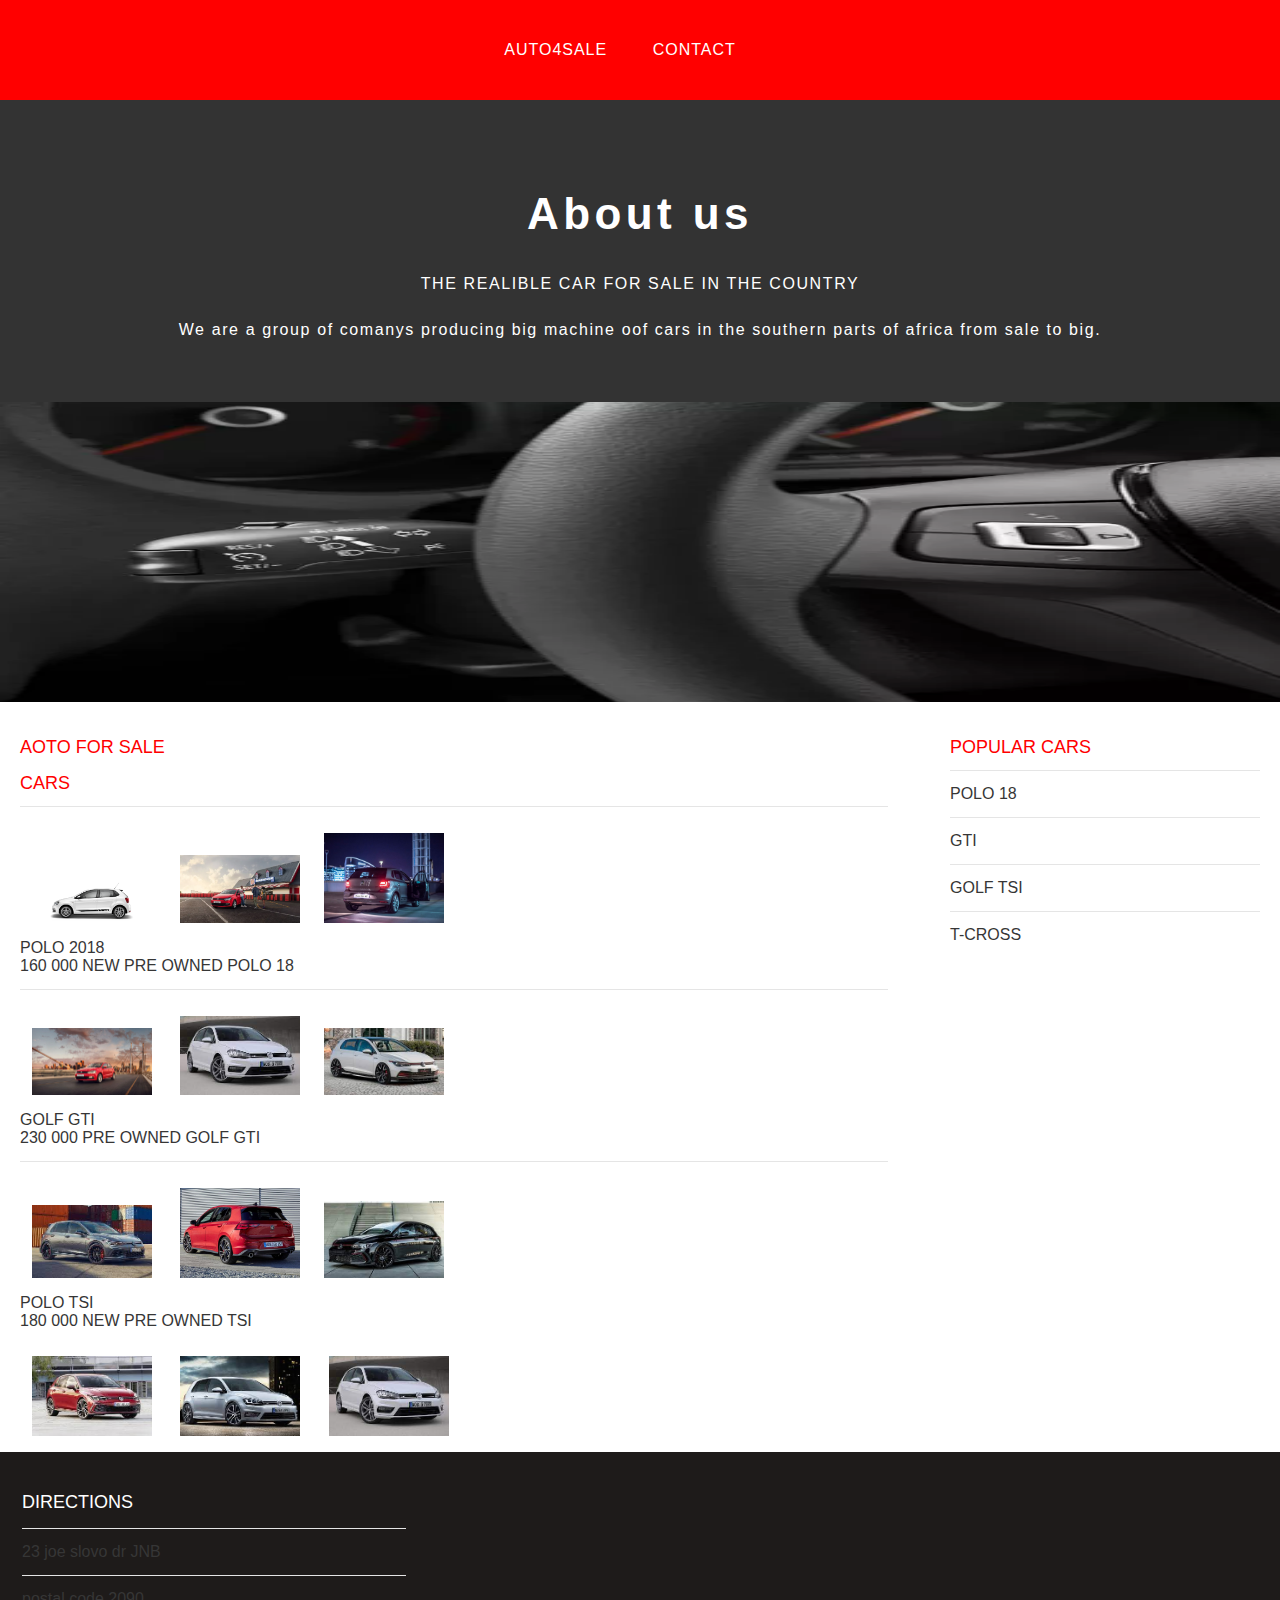
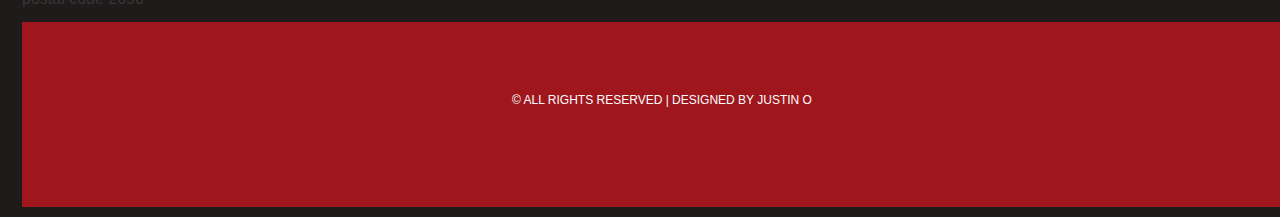
<file: index.html>
<!DOCTYPE html>
<html>
    <head>
        <title>AUTO FOR SALE</title>
        <link rel="stylesheet" href="style.css" />
    </head>

    <body>
        <div id="menu">
            
                <ul>
                    <tittle>AUTO4SALE</tittle>
                    <li><a href="contact.html">Contact</a></li>
                </ul>
            
            </div>

            <div id="header">
                <h1>About us</h1>
                <P>THE REALIBLE CAR FOR SALE IN THE COUNTRY</P>
                <P>We are a group of comanys producing big machine oof cars in the southern parts of africa
                    from sale to big.
                </P>
            </div>

            <div id="banner">
                <img src="images/new-vivo-cruise-control.webp"/>
            </div>

            <div id="page">

                <div id="content">
                    <h2>Aoto for sale</h2>
                    <ul class="styled">
                    

                          <h2>CARS</h2>
                          <div id="gallery">  
                            <li><img src="images/iris (2).png" />

                              <img src="images/red-polo-vivo-at-the-roadhouse.webp"/><img src="images/polo-vivo-gt-1.jpg"/><br>Polo 2018<br>
                              160 000 new pre owned polo 18</li>

                              <li><img src="images/polo-vivo-4.jpg" />

                              <img src="images/download (7).jpg"/><img src="images/download (5).jpg"/><br>Golf GTI<br>
                                230 000 pre owned Golf Gti</li>

                                <li><img src="images/download.jpg"/>
                              <img src="images/gti8.jpg"/><img src="images/download (1).jpg"/><br>Polo tsi<br>
                                180 000 new pre owned tsi</li>
                              <img src="images/gti8i.jpg"/>
                              <img src="images/download (8).jpg"/>
                              <img src="images/download (7).jpg"/>
            
                              
                          </div>
      

                    </ul>
                </div>
            
     
            <div id="sidebar">
                <h2>Popular Cars</h2>
                <ul class="styled">
                    <li>polo 18</li>
                    <li>gti</li>
                    <li>golf tsi</li>
                    <li>T-cross</li>
    
                    </ul>


            </div>
            </div>

        <div id="footer">
            <div id="box1">
                <h2>DIRECTIONS</h2>
                <ul class="styled">
                    <li>23 joe slovo dr JNB</li>
                    <li>postal code 2090</li>
                   
                    </ul>
            </div>
        
      <div id="copyright">
          <p>&copy; All Rights Reserved | Designed by Justin O</p>
      </div>


    </body>




</html>
</file>
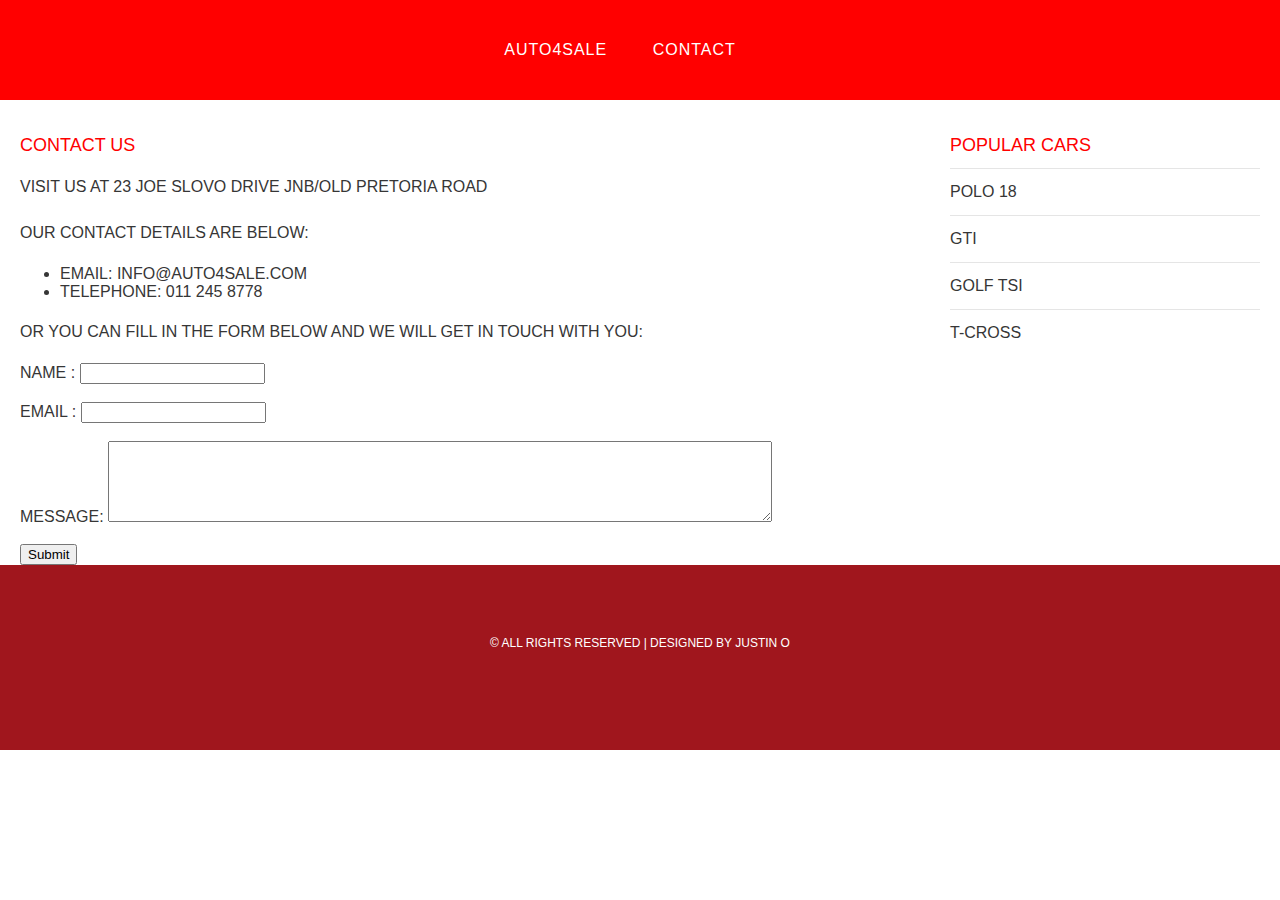
<file: contact.html>
<!DOCTYPE html>
<html>
    <head>
        <title>AUTO FOR SALE</title>
        <link rel="stylesheet" href="style.css" />
    </head>

    <body>
        <div id="menu">
            
                <ul>
                    <tittle>AUTO4SALE</tittle>
                    <li><a href="index.html">Contact</a></li>
                </ul>
            
            </div>


            <div id="page">

                <div id="content">
                    <h2>Contact Us</h2>
                    <p>Visit us at 23 Joe slovo drive JNB/old Pretoria road</p>
                    <p>Our contact details are below:</p>
<ul class="style1">
<li>Email: info@auto4sale.com</li>
<li>Telephone: 011 245 8778</li>
</ul>

<p>Or you can fill in the form below and we will get in touch with you:</p>
<form>
Name     : <input type="text" /><br/><br/>
Email     : <input type="email" /><br/><br/>
Message: <textarea cols="80" rows="5"></textarea><br/><br/>
<input type="submit" value="Submit"/>
</form>
                    
                </div>
            
     
            <div id="sidebar">
        
                <ul class="styled">
                    <h2>Popular Cars</h2>
                    <ul class="styled">
                        <li>polo 18</li>
                        <li>gti</li>
                        <li>golf tsi</li>
                        <li>T-cross</li>
                    </ul>

            </div>
            </div>

    
    
      <div id="copyright">
          <p>&copy; All Rights Reserved | Designed by Justin O</p>
      </div>


    </body>




</html>
</file>
<file: style.css>
/* ********************************************************************************* */
/* Universal styles                                                                  */
/* ********************************************************************************* */
body{
    margin: 0;
    padding: 0;
    background-color: #ffffff;
    font-family: 'Raleway' , sans-serif;
    font-size: 16px;
    color: #363636;
}

p{
    line-height: 190%;
}

a{
    text-decoration: none;
    color: teal;
}

/* ********************************************************************************* */
/* menu                                                                              */
/* ********************************************************************************* */

#menu{
    background-color: red;
    height: 100px;
    letter-spacing: 1px;
    text-decoration: none;
    text-align-last: center;
    text-transform: uppercase;
    font-size: 16px;
    line-height: 100px;
    color: #ffffff;
}

#menu ul{
    margin: 0;
    padding: 0;
    list-style-type: none;
    text-align: center;
}

#menu li{
    display: inline-block;
}

#menu a{
    letter-spacing: 1px;
    text-decoration: none;
    text-align-last: center;
    text-transform: uppercase;
    font-size: 16px;
    line-height: 100px;
    color: #ffffff;

    padding: 0 40px;
    border: none;
    display: block;
}

#menu a:hover{
background-color: #1abc9c;
}


/* ********************************************************************************* */
/* Header                                                                            */
/* ********************************************************************************* */

#header{
    padding: 60px 0px 40px 0;
    background-color: #333333;
    text-align: center;
}

#header h1{
    letter-spacing: 0.1em;
    font-size: 44px;
    color: #ffffff;
}

#header p{
    letter-spacing: 0.1em;
    color: #ffffff;
}


/* ********************************************************************************* */
/* Banner                                                                            */
/* ********************************************************************************* */

#banner{
    height: 300px;
}

#banner img{
    width: 100%;
    height: 300px;
}


/* ********************************************************************************* */
/* Page                                                                              */
/* ********************************************************************************* */

#page{
    min-height: 400px;
    padding: 20px;
}

#page{
    margin-bottom: 12px;
    text-transform: uppercase;
}

#page h2{
    margin-bottom: 12px;
    text-transform: uppercase;
    font-weight: 400;
    font-size: 18px;
    color: red;
}

/* CONTENT */

#content{
    float: left;
    width: 70%;
}



#sidebar{
    float: right;
    width: 25%;
}

/* Lists */

ul.styled{
    margin: 0;
    padding: 0;
    list-style-type: none;
}

ul.styled li{
    border-top: solid 1px #e5e5e5;
    padding: 14px 0px;
}

/* ********************************************************************************* */
/*   Footer                                                                          */
/* ********************************************************************************* */

#footer{
    width: 100%;
    height: 340px;
    background-color: #1e1b1a;
    padding-top: 25px;
    padding-left: 22px;
    clear: both;
}

#footer h2{
    font-size: 18px;
    font-weight: 400;
    text-transform: uppercase;
    color: #ffffff;
}

#footer p{
    color: #adadad;
}

#footer a{
    color: #adadad;
}


#box1{
    float: left;
    width: 30%;
    padding-right: 30px;
}


#box2{
    float: left;
    width: 30%;
    padding-right: 30px;
}


#box3{
    float: right;
    width: 30%;
    padding-left: 30px;
}


/* ********************************************************************************* */
/*   Copyright                                                                       */
/* ********************************************************************************* */

#copyright{
    width: 100%;
    height: 130px;
    text-align: center;
    background-color: #a0161d;
    padding-top: 55px;
    clear: both;
}

#copyright p{
    font-size: 12px;
    letter-spacing: 0. 1em;
    text-transform: uppercase;
    color: #ffffff;
}


/* ********************************************************************************* */
/*   Gallery                                                                         */
/* ********************************************************************************* */

#gallery img{
	width: 120px;
	margin: 12px;
	-moz-transition: -moz-transform 0.5s ease-in;
	-webkit-transition: -webkit-transform 0.5s ease-in;
	-o-transition: -o-transform 0.5s ease-in;
}

    #gallery img:hover{
        -moz-transform: scale(3);
        -webkit-transform: scale(3);
        -o-transform: scale(3);
     }
</file>
